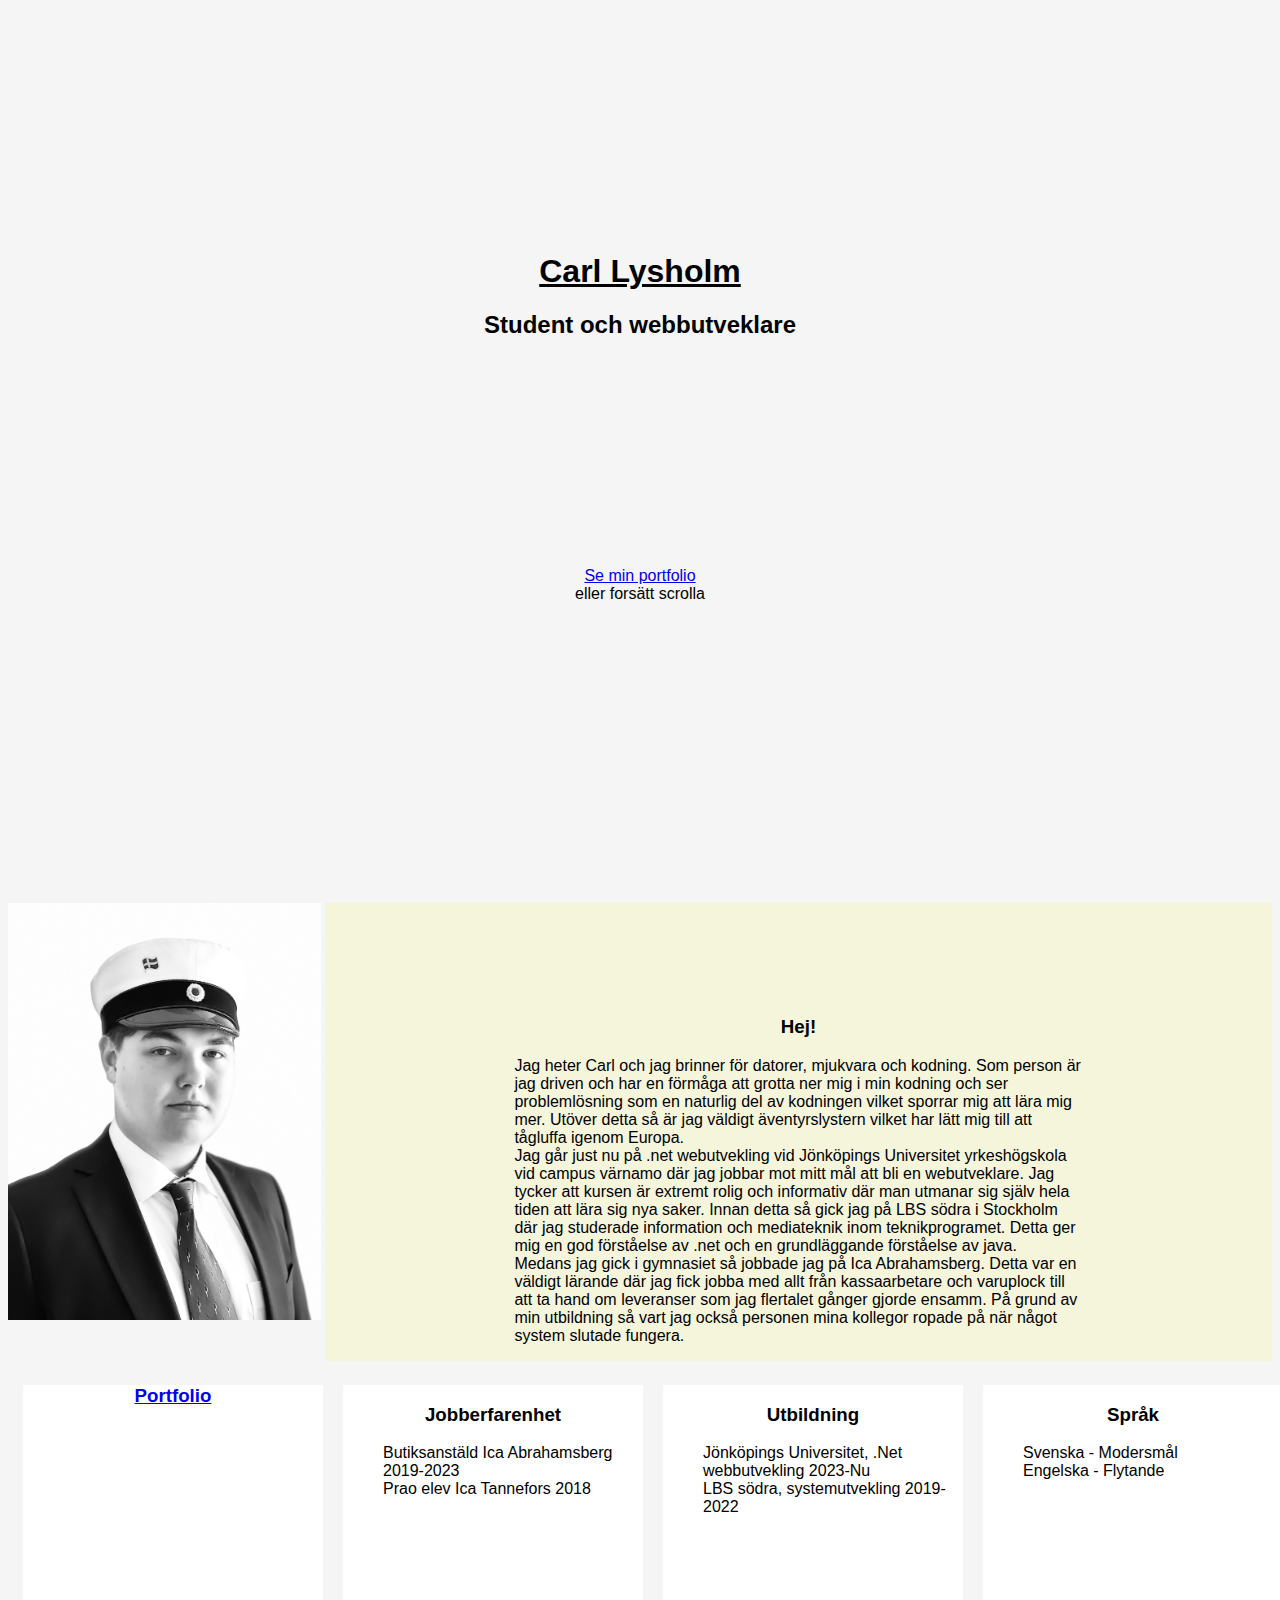
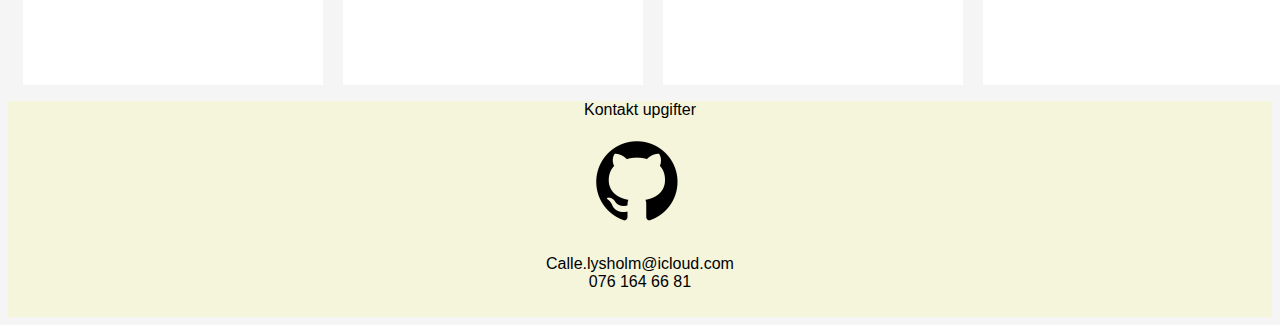
<file: index.html>
<!DOCTYPE html>
<html lang="en">
<head>
    <meta charset="UTF-8">
    <meta name="viewport" content="width=device-width, initial-scale=1.0">
    <title>Carl</title>
    <link rel="stylesheet" href="css/style.css">
</head>
<body>
    <div class="top">
    
        <h1>Carl Lysholm</h1>
        <h2>Student och webbutveklare</h2>
        <p style="margin-top: 18%;"><a href="work.html">Se min portfolio</a><br>
        eller forsätt scrolla</p>
    </div>
    <div class="grid-container">
        <div class="first card">
            <img src="images/studentliten.jpg" alt="" style="width: 100%;">
        </div>
        <div class="second card">
            <h3>Hej!</h3>
            <p class="text-compress">
                Jag heter Carl och jag brinner för datorer, mjukvara och kodning. Som person är jag driven och har en förmåga att grotta ner mig i min kodning och ser problemlösning som en naturlig del av kodningen vilket sporrar mig att lära mig mer. Utöver detta så är jag väldigt äventyrslystern vilket har lätt mig till att tågluffa igenom Europa.
                <br>Jag går just nu på .net webutvekling vid Jönköpings Universitet yrkeshögskola vid campus värnamo där jag jobbar mot mitt mål att bli en webutveklare. Jag tycker att kursen är extremt rolig och informativ där man utmanar sig själv hela tiden att lära sig nya saker. Innan detta så gick jag på LBS södra i Stockholm där jag studerade information och mediateknik inom teknikprogramet. Detta ger mig en god förståelse av .net och en grundläggande förståelse av java.
                <br>Medans jag gick i gymnasiet så jobbade jag på Ica Abrahamsberg. Detta var en väldigt lärande där jag fick jobba med allt från kassaarbetare och varuplock till att ta hand om leveranser som jag flertalet gånger gjorde ensamm. På grund av min utbildning så vart jag också personen mina kollegor ropade på när något system slutade fungera.
            </p>
        </div>
        <div class="third card">
            <div class="grid-4">
               <a href="work.html"> <div class="five box" >
                <h3>Portfolio</h3>
            </div></a>
                <div class="one box">
                    <h3>Jobberfarenhet</h3>
                    <ul>
                        <li>Butiksanstäld Ica Abrahamsberg 2019-2023</li>
                        <li>Prao elev Ica Tannefors 2018</li>
                    </ul>
                </div>
                <div class="two box">
                    <h3>Utbildning</h3>
                    <ul>
                        <li>Jönköpings Universitet, .Net webbutvekling 2023-Nu</li>
                        <li>LBS södra, systemutvekling 2019-2022</li>
                    </ul>
                </div>
                <div class="three box">
                    <h3>Språk</h3>
                     <ul>
                    <li>Svenska - Modersmål</li>
                    <li>Engelska - Flytande</li>
                  
                </ul>
                </div>
                <div class="four box"><h3>Intressen</h3>
                    <ul>
                        <li>Rita</li>
                        <li>Historia</li>
                        <li>Koda</li>
                        <li>Spela</li>
                        <li>Läsa</li>
                    </ul>
                </div>
                
            </div>
           
        <div class="last card"><p>Kontakt upgifter</p>
            <a class="links" href="https://github.com/VGurrasKpist"><img src="images/github_PNG40-1417037603" alt="" style="height: 100px;"></a>
            <p>Calle.lysholm@icloud.com <br>
            076 164 66 81</p>
        </div>
    </div>
</body>
</html>
</file>
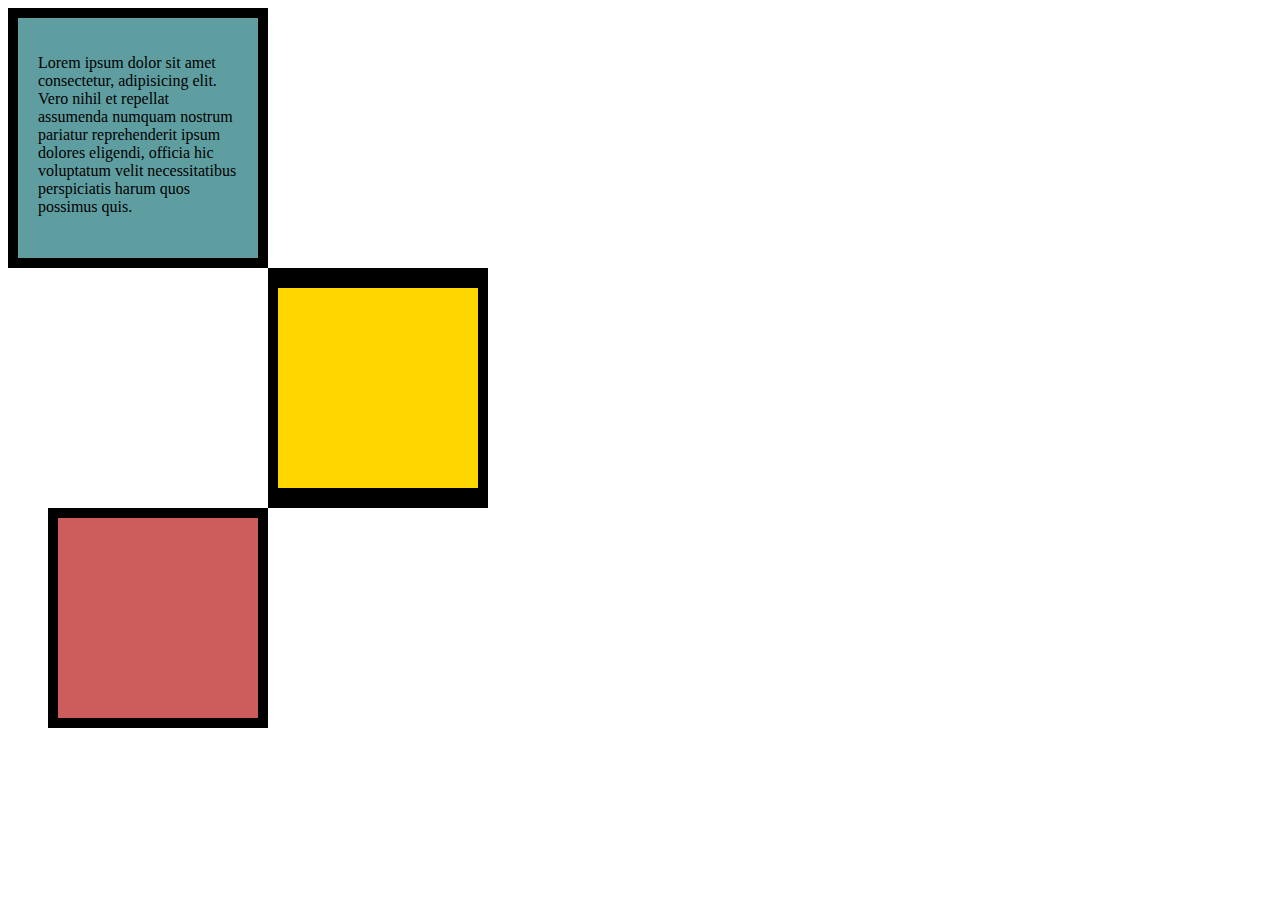
<file: boxes.html>
<!DOCTYPE html>
<html lang="en">
<head>
    <meta charset="UTF-8">
    <meta name="viewport" content="width=device-width, initial-scale=1.0">
    <title>Document</title>
    <style>
        .grön{
    background-color: cadetblue;
    width: 200px;
    height: 200px;
    padding: 20px;
    border-style: solid;
    border-width: 10px;
}
.gul{
    background-color: gold;
    width: 200px;
    height: 200px;
    border-style: solid;
    border-width: 20px 10px;
    margin-left: 260px;
}
.röd{
    background-color: indianred;
    width: 200px;
    height: 200px;
    border-style: solid;
    border-width: 10px;
    margin-left: 40px;
}
    </style>
</head>
<body>
    <div class="grön"><p>Lorem ipsum dolor sit amet consectetur, adipisicing elit. Vero nihil et repellat assumenda numquam nostrum pariatur reprehenderit ipsum dolores eligendi, officia hic voluptatum velit necessitatibus perspiciatis harum quos possimus quis.</p></div>
    <div class="gul"></div>
    <div class="röd"></div>
</body>
</html>
</file>
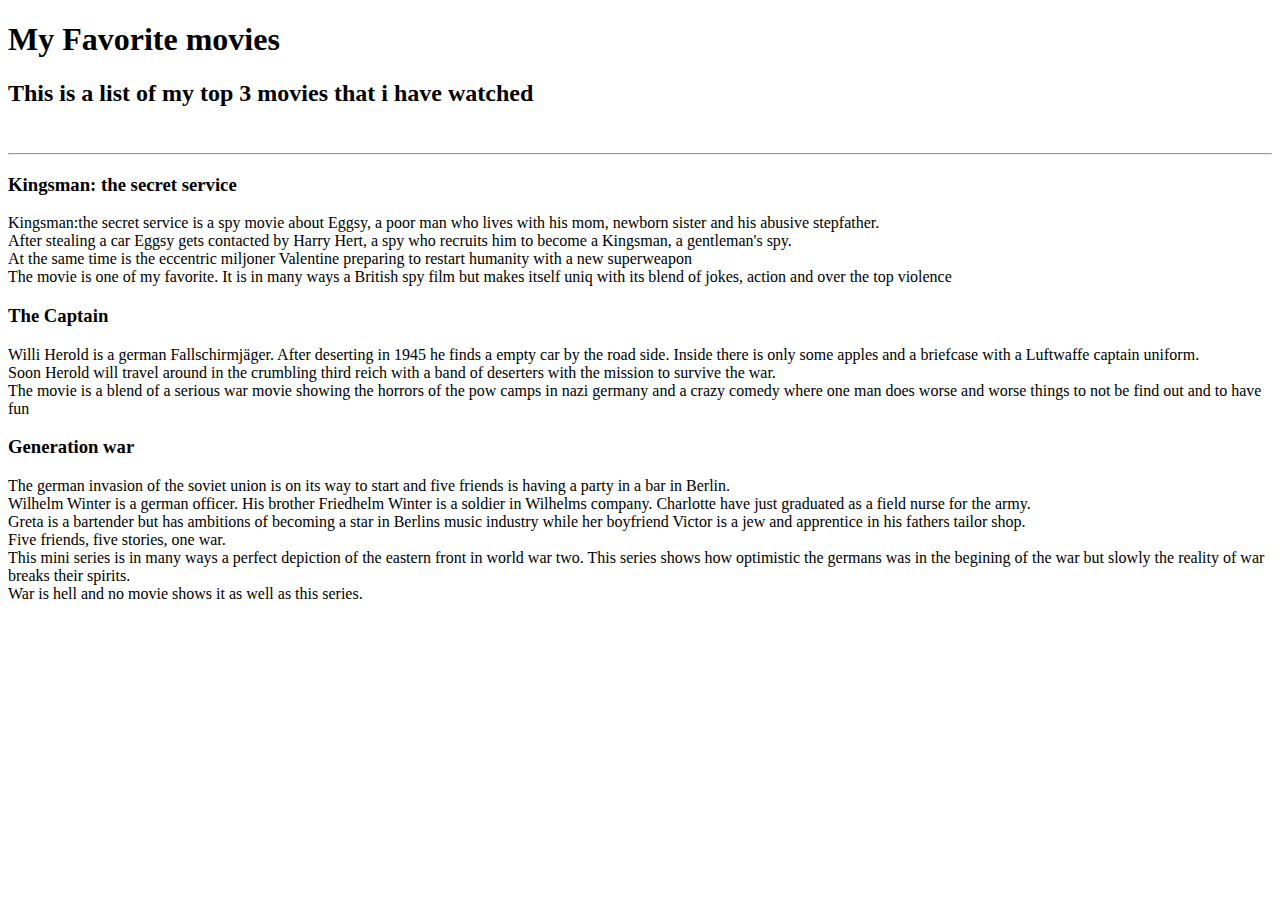
<file: film.html>
<!DOCTYPE html>
<html lang="en">
<head>
    <meta charset="UTF-8">
    <meta name="viewport" content="width=device-width, initial-scale=1.0">
    <title>Document</title>
</head>
<body>
    <h1>My Favorite movies</h1>
    <h2>This is a list of my top 3 movies that i have watched</h2>
    <br>
    <hr>
    <h3>Kingsman: the secret service</h3>
    <p>Kingsman:the secret service is a spy movie about Eggsy, a poor man who lives with his mom, newborn sister and his abusive stepfather. <br> 
        After stealing a car Eggsy gets contacted by Harry Hert, a spy who recruits him to become a Kingsman, a gentleman's spy. <br> 
        At the same time is the eccentric miljoner Valentine preparing to restart humanity with a new superweapon <br>
     The movie is one of my favorite. It is in many ways a British spy film but makes itself uniq with its blend of jokes, action and over the top violence 
    </p>
    <h3>The Captain</h3>
    <p>Willi Herold is a german Fallschirmjäger. After deserting in 1945 he finds a empty car by the road side. Inside there is only some apples and a briefcase with a Luftwaffe captain uniform. <br>
         Soon Herold will travel around in the crumbling third reich with a band of deserters with the mission to survive the war. <br>
    The movie is a blend of a serious war movie showing the horrors of the pow camps in nazi germany and a crazy comedy where one man does worse and worse things to not be find out and to have fun</p>
    <h3>Generation war</h3>
    <p>The german invasion of the soviet union is on its way to start and five friends is having a party in a bar in Berlin. <br>
        Wilhelm Winter is a german officer. His brother Friedhelm Winter is a soldier in Wilhelms company. Charlotte have just graduated as a field nurse for the army. <br>
        Greta is a bartender but has ambitions of becoming a star in Berlins music industry while her boyfriend Victor is a jew and apprentice in his fathers tailor shop. <br>
        Five friends, five stories, one war. <br>
    This mini series is in many ways a perfect depiction of the eastern front in world war two. This series shows how optimistic the germans was in the begining of the war but slowly the reality of war breaks their spirits. <br>
     War is hell and no movie shows it as well as this series.</p>
    
</body>
</html>
</file>
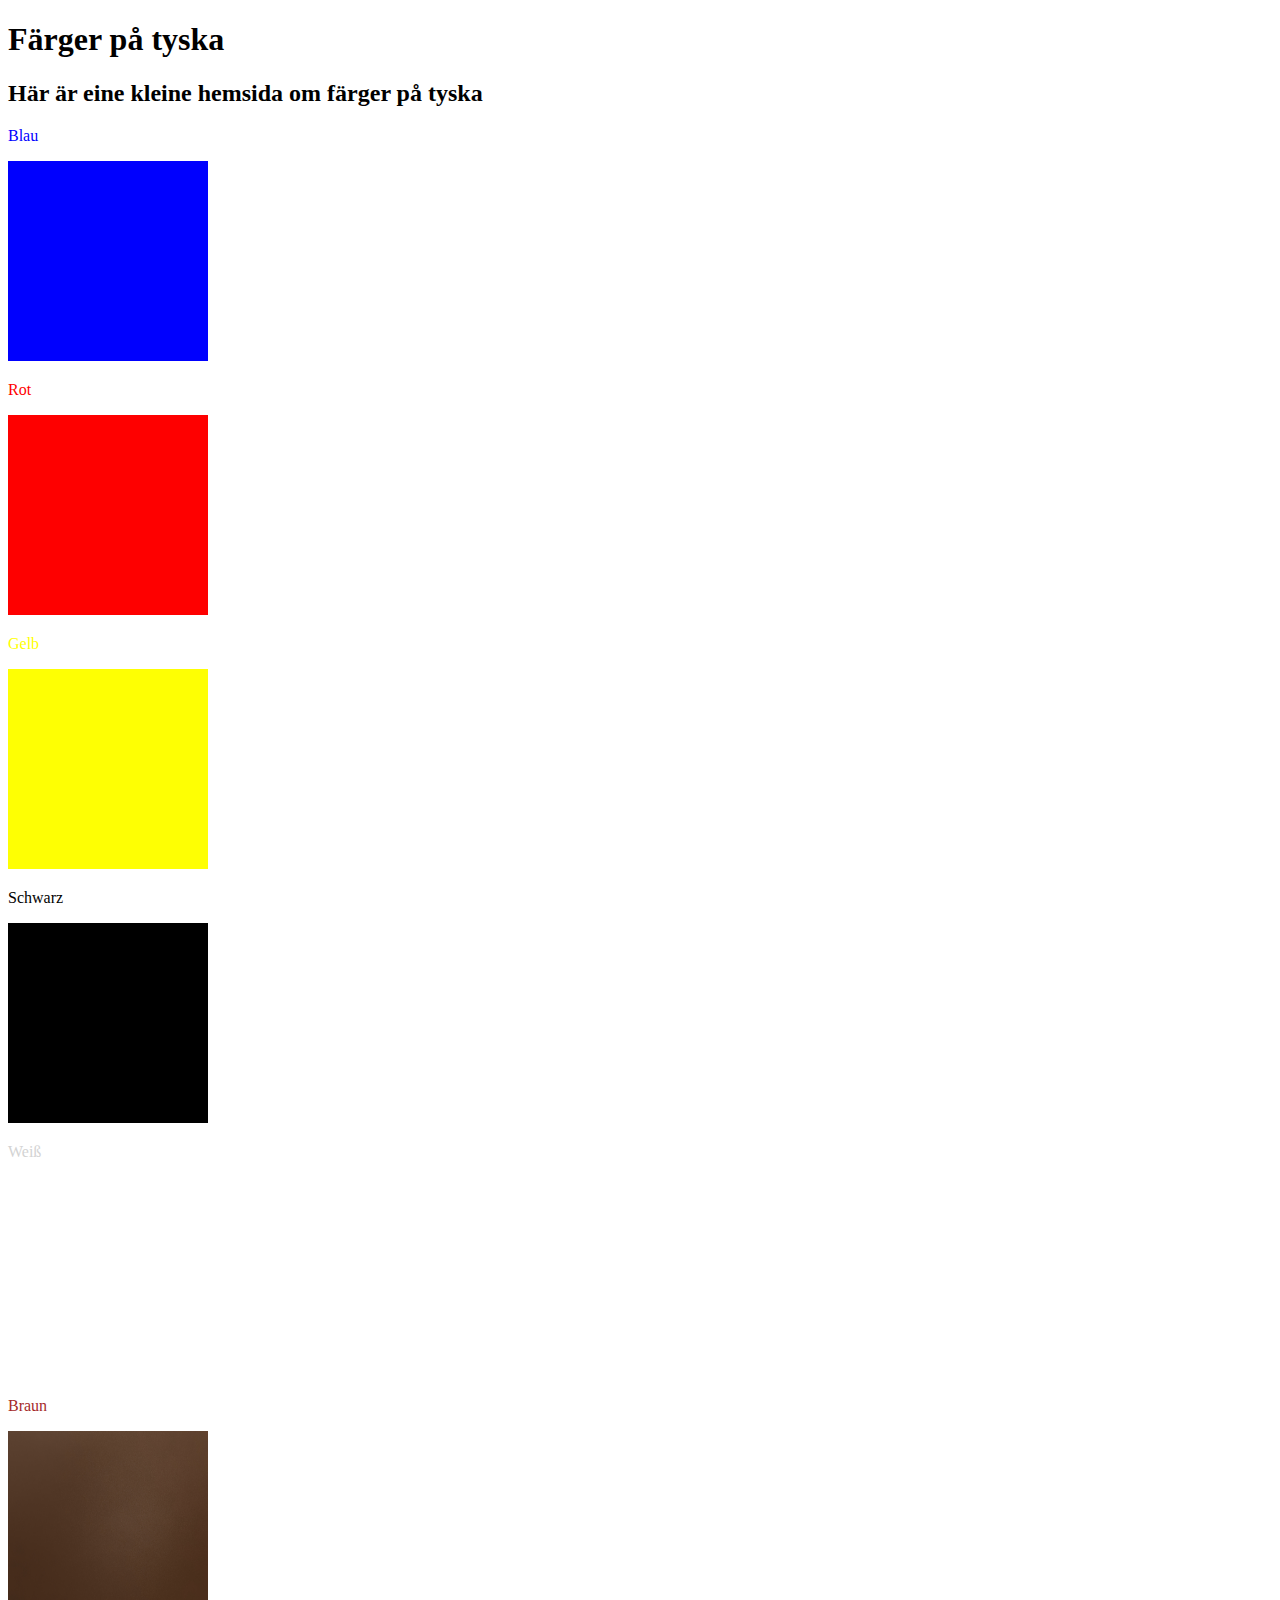
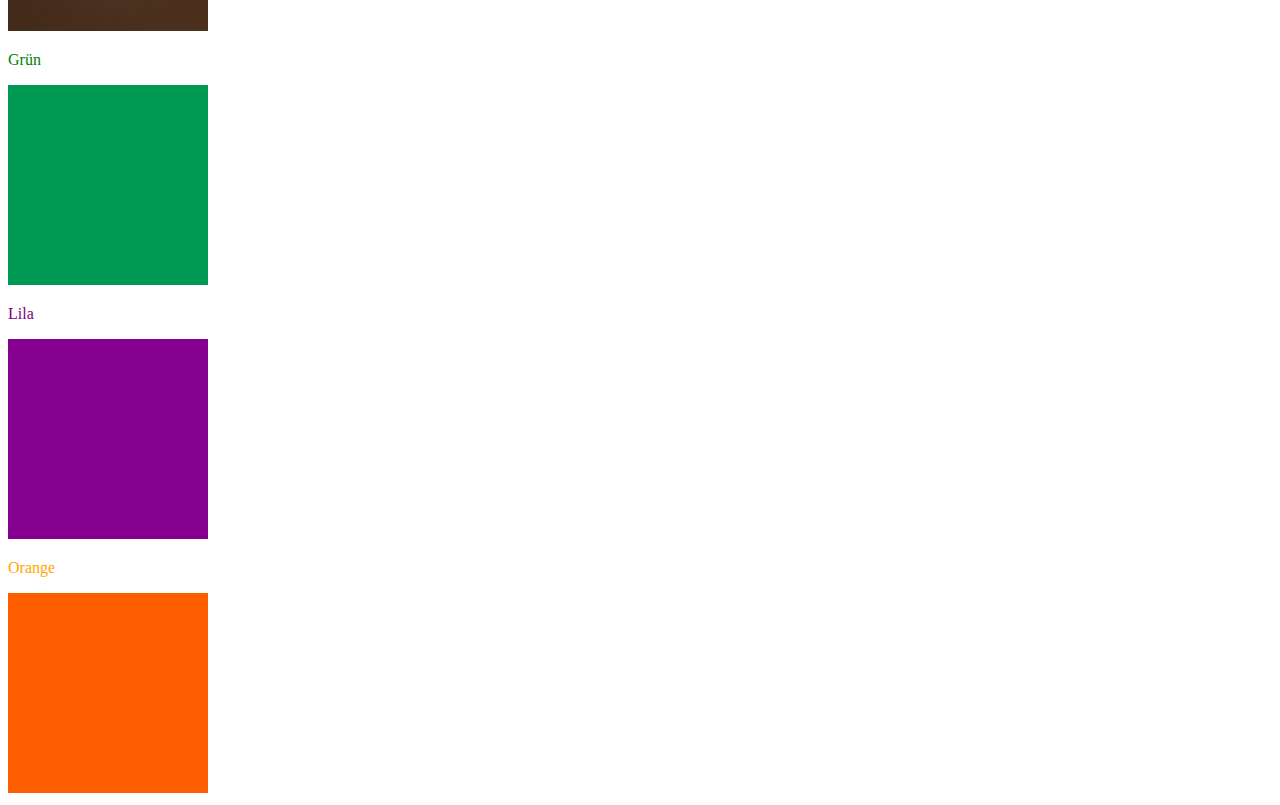
<file: färg.html>
<!DOCTYPE html>
<html lang="en">
<head>
    <meta charset="UTF-8">
    <meta name="viewport" content="width=device-width, initial-scale=1.0">
    <title>Document</title>
    <style>
        .röd{
    color: red;
}
.blå{
    color: blue;
}
.gul{
    color: yellow;
}
.svart{
    color: black;
}
.vit{
    color: lightgray;
}
.grön{
    color: green;
}
.lila{
    color: purple;
}
.orange{
    color: orange;
}
.brun{
    color: brown;
}
    </style>
</head>
<body>
    <h1>Färger på tyska</h1>
    <h2>Här är eine kleine hemsida om färger på tyska</h2>

    <p class="blå">Blau</p>
    <img src="images/411582_1920-3940141519" alt="blå" style="height: 200px; width: 200px;">
    <p class="röd">Rot</p>
    <img src="images/r_d_1191135211_3344335D-1753384711" alt="röd" style="height: 200px; width: 200px;">
    <p class="gul">Gelb</p>
    <img src="images/3653700_1024_576-2376085272" alt="Gul" style="width: 200px; height: 200px;">
    <p class="svart">Schwarz</p>
    <img src="images/svart-860784209" alt="svart" style="height: 200px; width: 200px;">
    <p class="vit">Weiß</p>
    <img src="images/vit-bakgrund-500x277-3573442803" alt="vit" style="height: 200px; width: 200px;">
    <p class="brun">Braun</p>
    <img src="images/ssss-1013042345" alt="" style="height: 200px; width: 200px;">
    <p class="grön">Grün</p>
    <img src="images/KellyGreen-1564712319" alt="grön" style="height: 200px; width: 200px;">
    <p class="lila">Lila</p>
    <img src="images/color-lila-2-1925874099" alt="lila" style="height: 200px; width: 200px;">
    <p class="orange">Orange</p>
    <img src="images/latest-2489042685" alt="" style="height: 200px; width: 200px;">
</body>
</html>
</file>
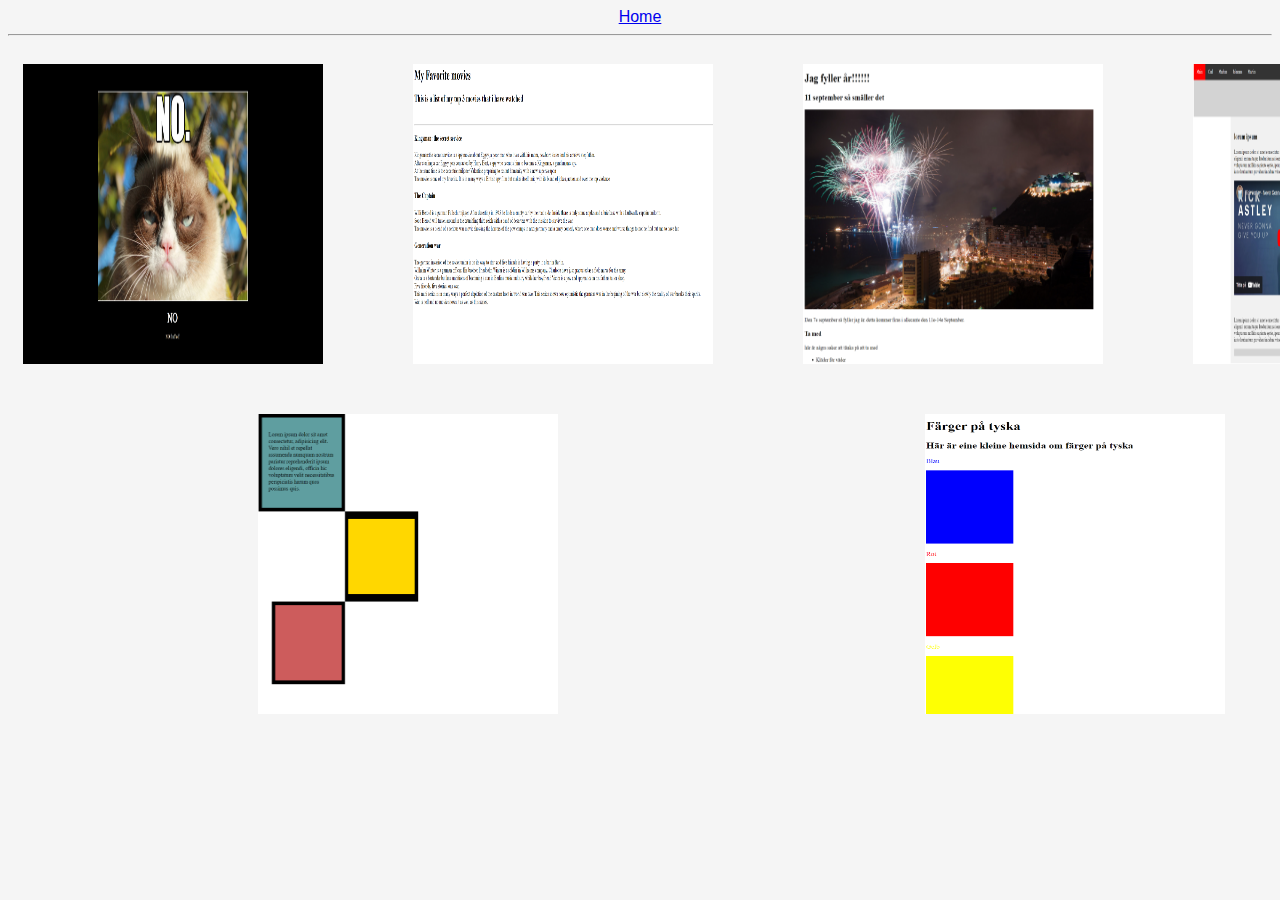
<file: work.html>
<!DOCTYPE html>
<html lang="en">
<head>
    <meta charset="UTF-8">
    <meta name="viewport" content="width=device-width, initial-scale=1.0">
    <title>Carl.portofölj</title>
    <link rel="stylesheet" href="css/style.css">
</head>
<body>
    <div class="top-1">
        <div class="nav-top">
            <a href="index.html">Home</a>
            <hr>
        </div>
    <div class="grid-2">
        <div class="box">
            <a href="https://vgurraskpist.github.io/fluffoff/"><img src="images/Skärmbild 2023-09-13 101014.png" alt="" style="width: 300px; height: 300px;"></a>
        </div>
        <div class="box">
            <a href="film.html"><img src="images/Skärmbild 2023-09-06 100109.png" alt="" style="width: 300px; height: 300px;"></a>
        </div>
        <div class="box">
            <a href="https://vgurraskpist.github.io/modul1a/"><img src="images/Skärmbild 2023-09-05 161609.png" alt="" style="width: 300px; height: 300px;"></a>
        </div>
        <div class="box">
            <a href="https://vgurraskpist.github.io/Hackerthon/"><img src="images/Skärmbild 2023-09-05 161502.png" alt="" style="width: 300px; height: 300px;"></a>
        </div>
    </div>
    <div class="grid-3">
        <div class="box-2">
            <a href="boxes.html"> <img src="images/Skärmbild 2023-09-13 101639.png" alt="" style="width: 300px; height: 300px;"></a>
        </div>
        <div class="box-2">
            <a href="färg.html"> <img src="images/Skärmbild 2023-09-13 102247.png" alt="" style="width: 300px; height: 300px;"></a>
        </div>
    </div>
</body>
</html>
</file>
<file: css/style.css>
.top{
    height: 650px;;
text-align: center;
margin-top: 20%;
}
.top-1{
    height: 800px;;
text-align: center;
}

h1{
    text-decoration-line: underline;
    margin-top: 10%;
}
.grid-container{
    display: grid;
    grid-template-columns: 1fr 1fr 1fr 1fr;
    grid-template-rows: 100%, 100%;
    gap: 4px;
}
.first{

    grid-column: span 1;
    
}
.second{
    grid-column: span 3;
    background-color: beige;
    padding-top: 10%;
    
}
.third{
    grid-column: span 4;
}
.grid-2{
    display: grid;
    grid-template-columns: 1fr 1fr 1fr 1fr;
    grid-template-rows: 100%;
    gap: 75px;
    background-color: whitesmoke;
}
.box{
    grid-column: span 1;
    height: 300px;
    width: 300px;
    margin-left: 15px;
    background-color: white;
    margin-top: 20px;
}
.last{
    grid-column: span 4;
    background-color: beige;
    text-align: center;
    padding-bottom: 10px;
}
h3{
    text-align: center;
}
ul{
    list-style-type: none;
}
body{
    background-color: whitesmoke;
    font-family: Arial, Helvetica, sans-serif
}
.text-compress{
    margin-left: 20%;
    margin-right: 20%;
}
.grid-4{
    display: grid;
    grid-template-columns: 1fr 1fr 1fr 1fr 1fr;
    grid-template-rows: 100%;
    gap: 5px;
    background-color: whitesmoke;
}
.grid-3{
    display: grid;
    grid-template-columns: 1fr 1fr;
    grid-template-rows: 100%;
    gap: 70px;
    background-color: whitesmoke;
    margin-top: 50px;
}
.box-2{
    grid-column: span 1;
    height: 300px;
    width: 300px;
    background-color: white;
    margin-left: 250px;

}
.aline{
    text-align: center;
}
</file>
